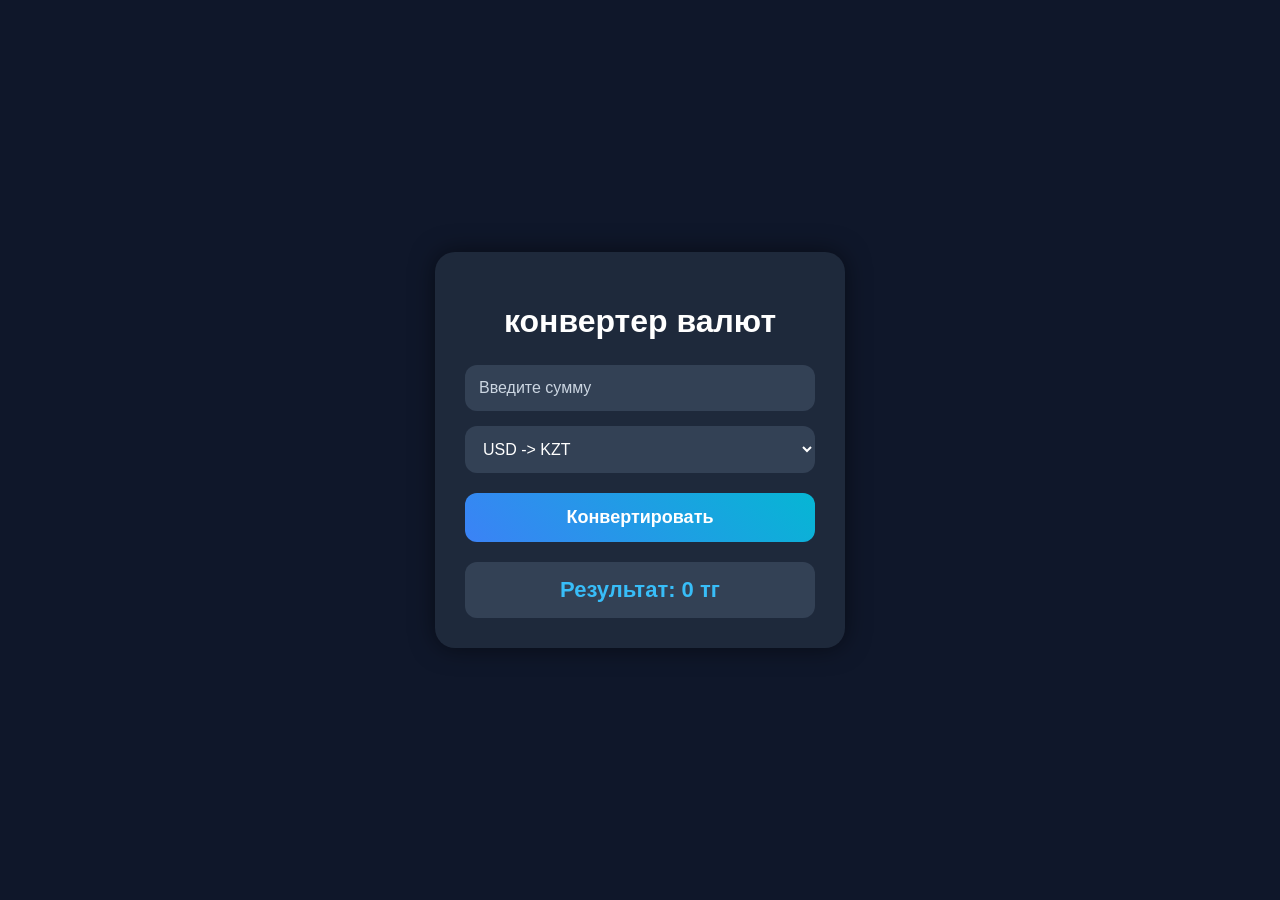
<file: index.html>
<!DOCTYPE html>
<html lang="en">
<head>
    <meta charset="UTF-8">
    <meta name="viewport" content="width=device-width, initial-scale=1.0">
    <title>Document</title>
</head>
<body>
    <link rel="stylesheet" href="st.css">

    <div class="box">
        <h1>конвертер валют</h1>

        <input type="number" id="amount" placeholder="Введите сумму">

        <select id="currency">
            <option value="470">USD -> KZT</option>
            <option value="38000000">bitcoin -> KZT</option>
            <option value="5.5">RUB -> KZT</option>
        </select>

        <button onclick="convert()">Конвертировать</button>

        <div class="result" id="result">
            Результат: 0 тг
        </div>
    </div>

    <script src="script.js"></script>
</body>
</html>
</file>
<file: st.css>
body{
    margin:0;
    height:100vh;
    display:flex;
    justify-content:center;
    align-items:center;
    background:#0f172a;
    font-family:Arial, sans-serif;
}

.box{
    width:350px;
    padding:30px;
    border-radius:20px;
    background:#1e293b;
    box-shadow:0 0 25px rgba(0,0,0,0.5);
    text-align:center;
}

h1{
    color:white;
    margin-bottom:25px;
    font-size:32px;
}

input{
    width:100%;
    padding:14px;
    border:none;
    border-radius:12px;
    margin-bottom:15px;
    font-size:16px;
    background:#334155;
    color:white;
    outline:none;
    box-sizing:border-box;
}

input::placeholder{
    color:#cbd5e1;
}

select{
    width:100%;
    padding:14px;
    border:none;
    border-radius:12px;
    margin-bottom:20px;
    font-size:16px;
    background:#334155;
    color:white;
    outline:none;
    cursor:pointer;
}

button{
    width:100%;
    padding:14px;
    border:none;
    border-radius:12px;
    background:linear-gradient(45deg,#3b82f6,#06b6d4);
    color:white;
    font-size:18px;
    font-weight:bold;
    cursor:pointer;
    transition:0.3s;
}

button:hover{
    transform:scale(1.03);
    box-shadow:0 0 20px rgba(59,130,246,0.6);
}

.result{
    margin-top:20px;
    padding:15px;
    border-radius:12px;
    background:#334155;
    color:#38bdf8;
    font-size:22px;
    font-weight:bold;
}
</file>
<file: js dos/st.css>
body{
    margin:0;
    height:100vh;
    display:flex;
    justify-content:center;
    align-items:center;
    background:#0f172a;
    font-family:Arial, sans-serif;
}

.box{
    width:350px;
    padding:30px;
    border-radius:20px;
    background:#1e293b;
    box-shadow:0 0 25px rgba(0,0,0,0.5);
    text-align:center;
}

h1{
    color:white;
    margin-bottom:25px;
    font-size:32px;
}

input{
    width:100%;
    padding:14px;
    border:none;
    border-radius:12px;
    margin-bottom:15px;
    font-size:16px;
    background:#334155;
    color:white;
    outline:none;
    box-sizing:border-box;
}

input::placeholder{
    color:#cbd5e1;
}

select{
    width:100%;
    padding:14px;
    border:none;
    border-radius:12px;
    margin-bottom:20px;
    font-size:16px;
    background:#334155;
    color:white;
    outline:none;
    cursor:pointer;
}

button{
    width:100%;
    padding:14px;
    border:none;
    border-radius:12px;
    background:linear-gradient(45deg,#3b82f6,#06b6d4);
    color:white;
    font-size:18px;
    font-weight:bold;
    cursor:pointer;
    transition:0.3s;
}

button:hover{
    transform:scale(1.03);
    box-shadow:0 0 20px rgba(59,130,246,0.6);
}

.result{
    margin-top:20px;
    padding:15px;
    border-radius:12px;
    background:#334155;
    color:#38bdf8;
    font-size:22px;
    font-weight:bold;
}
</file>
